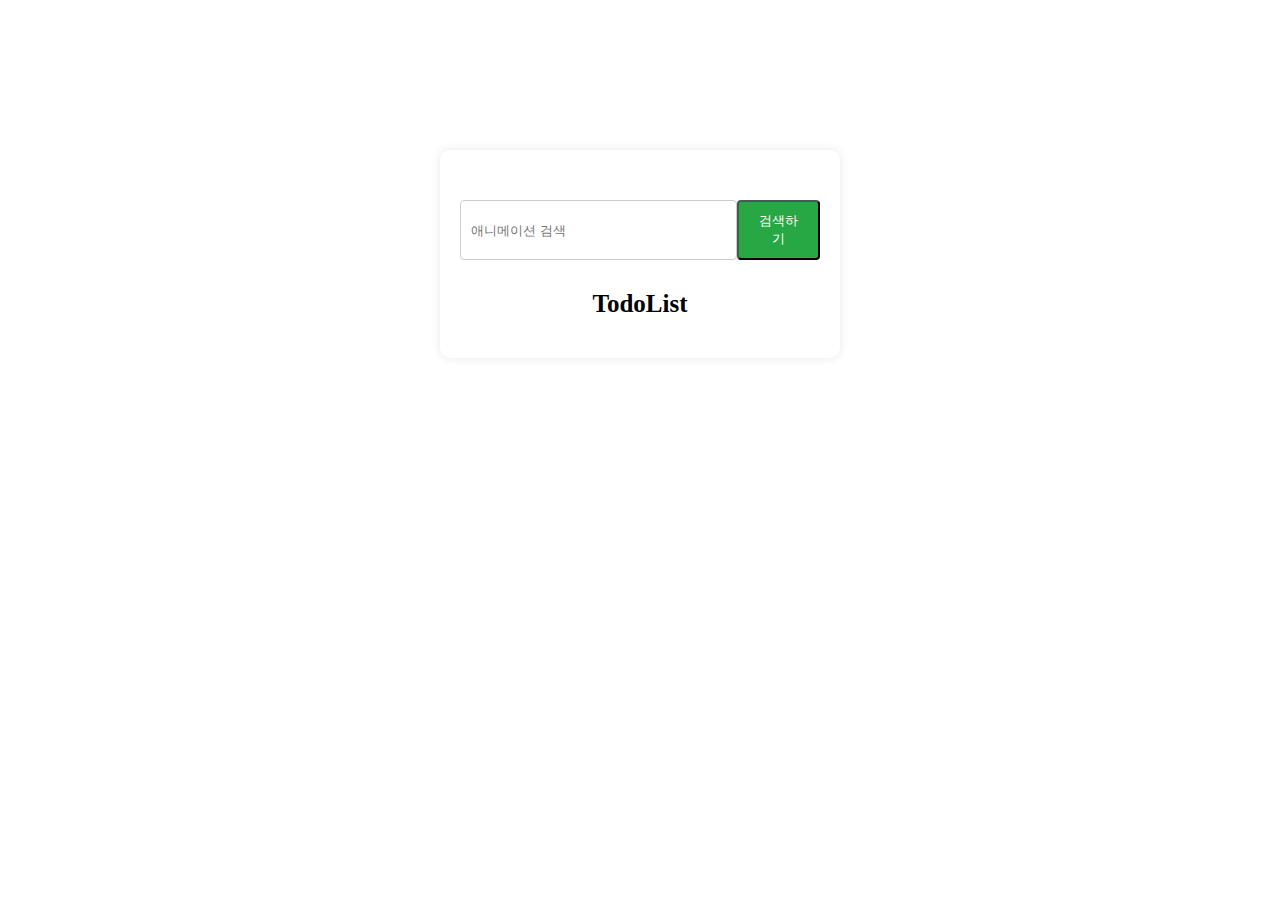
<file: todo.html>
<!DOCTYPE html>
<html lang="en">
  <head>
    <meta charset="UTF-8" />
    <meta name="viewport" content="width=device-width, initial-scale=1.0" />
    <title>TodoList</title>
    <link rel="stylesheet" href="style.css" />
  </head>
  <body>
    <div class="container">
      <div id="todo-section">
        <div class="search-box">
          <input type="text" id="search-input" placeholder="애니메이션 검색" />
          <button id="search-btn">검색하기</button>
        </div>

        <h1>TodoList</h1>
        <ul id="todo-list" class="todo-list"></ul>
      </div>
    </div>

    <script src="search.js"></script>
    <script type="module" src="todolist.js"></script>
  </body>
</html>
</file>
<file: style.css>
* {
  padding: 0;
  margin: 0;
  box-sizing: border-box;
}

body {
  display: flex;
  align-items: center;
  justify-content: center;
}

button {
}

ul {
  list-style: none;
}

a {
  text-decoration: none;
}

.container {
  background-color: #fff;
  padding: 20px;
  border-radius: 10px;
  box-shadow: 0 0 10px rgba(0, 0, 0, 0.1);
  width: 100%;
  max-width: 400px;
  text-align: center;
  align-items: center;
  margin-top: 150px;
}

h1 {
  margin-bottom: 20px;
  font-size: 25px;
}

.search-box {
  display: flex;
  justify-content: space-between;
  margin-bottom: 30px;
  margin-top: 30px;
}

#search-input {
  width: 100%;
  padding: 10px;
  border: 1px solid #ccc;
  border-radius: 4px;
}

#search-btn {
  padding: 10px 20px;
  background-color: #28a745;
  color: #fff;
  border-radius: 4px;
  cursor: pointer;
}

#search-btn:hover {
  background-color: #218838;
  transition: 5s;
}

.search-results {
  display: grid;
  grid-template-columns: repeat((auto-fill, minmax(200px, 1fr)));
  gap: 20px;
  margin-bottom: 20px;
}

.anime-card {
  background-color: #fff;
  border: 1px solid #ddd;
  border-radius: 8px;
  overflow: hidden;
  box-shadow: 0 2px 4px rgba(0, 0, 0, 0.1);
  transition: transform 0.2s;
  cursor: pointer;
}

.anime-card:hover {
  transform: scale(1.05);
}

.anime-card img {
  width: 100%;
  height: 200px;
  object-fit: cover;
}

.todd-list {
  padding: 0;
}
.todo-list li {
}
</file>
